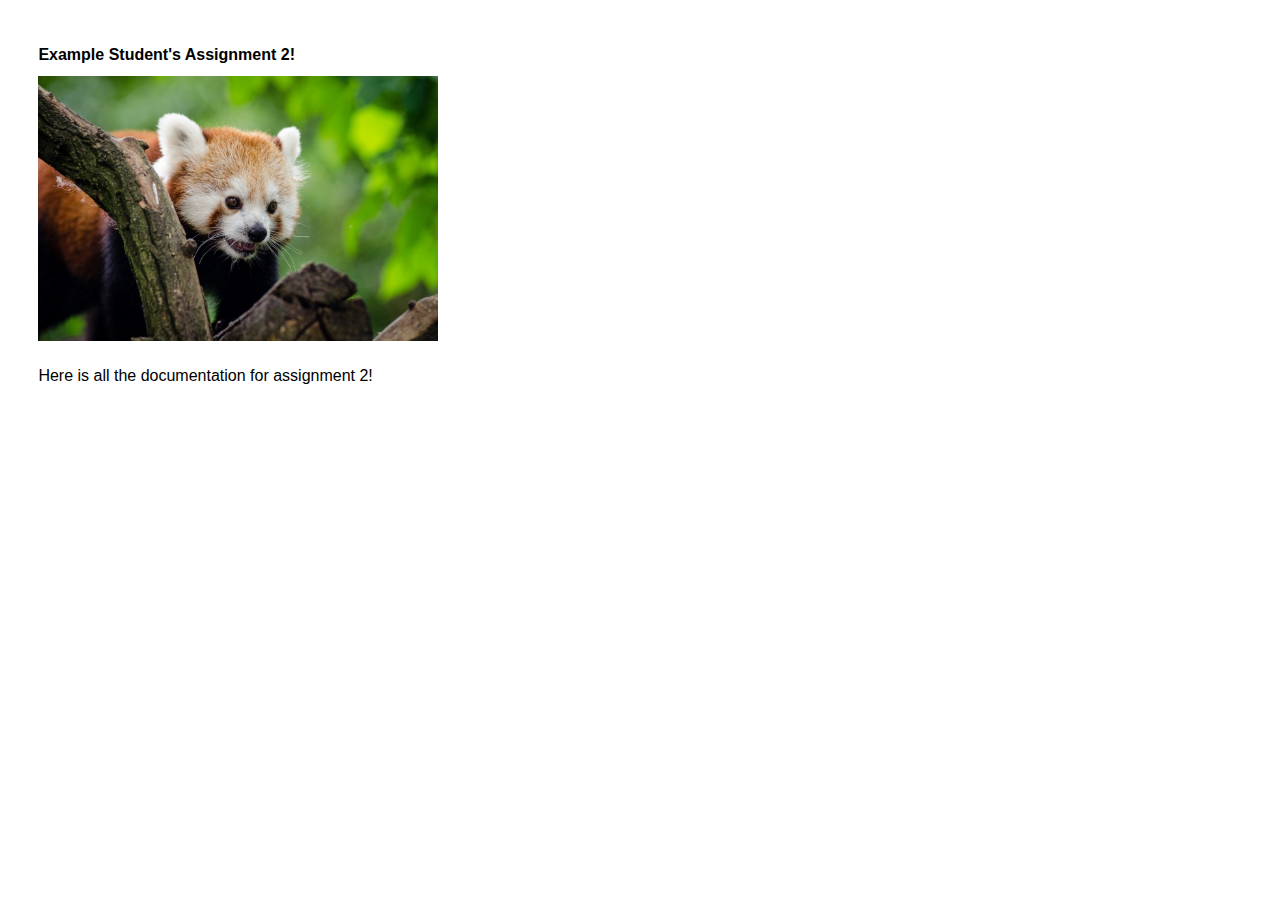
<file: assignment2.html>
<!DOCTYPE html> 
<html> 
    <head> 
        <meta charset="utf-8"> 
        <meta name="viewport" content="width=device-width, maximum-scale=1.0" />

        <title>Example Student's HCDE 439 Physical Computing Page!</title> 

        <link href="style.css" media="screen" rel="stylesheet" type="text/css" />

    </head> 
    <body> 

        <div class="header">
            <h1>Example Student's Assignment 2!</h1>
            <p>
            <img src="red-panda.jpg" width=400></a>
            </p>
            <p>
            Here is all the documentation for assignment 2!
            </p>
        </div>
        
    </body>
</html>
</file>
<file: style.css>
html,
body {
    padding: 0 0 0 0;
    margin: 0;
    font-family: 'helvetica', 'arial', 'sans';
}

li {text-align: left; margin: 0 12% 0 12% !important; line-height: 2rem;}

h1,
h2,
h3,
h4 {
    font-family: 'helvetica', 'arial', 'sans';
}

p {line-height: 1.5rem; font-weight: 300;}

a {
    color: #000;
}

.header {
    background: #fff;
    color: #000;
    padding: 3%;
    height: 30px;
    line-height: 11px;
}

.header h1 {
    font-size: 1rem;
}

/*.header-top {display: block;}*/
.header-top #left {
    display: inline-block;
    float: left;
}

.header-top #right {
    display: inline-block;
    float: right;
}


.profile {
    display: inline-block;
    overflow: auto;
    margin: 0 auto;
}

.profile img {
    text-align: center;
    vertical-align: middle;
    margin: 10px 0 auto 60px;
}

.profile p {
    display: inline;
    width: 500px;
    height: 68px;
    float: right;
    margin-left: 30px;
    padding: 13.5px;
    background-color: #f2f2f2;
    vertical-align: middle;
    line-height: 22px;
    border-radius: 20px;
    font-weight: 100;
    font-size: 0.9rem;
}

.assignment {
    font-size: 12px;
    line-height: 24px;
    font-family: 'helvetica', 'arial', 'sans';
    width: 180px;
    height: 180px;
    position: relative;
    top: 20px;
    left: 50px;
}

.assignment a {
    color: #000;
    text-decoration: none;
    width: 100%;
}

.assignment a:hover {
    background: #F06;
    color: #F06;
    text-decoration: none;
}


.footer {
    width: 1100px;
    float: left;
    padding: 300px 0px 30px 30px;
}

.widebody {
    width: 800px;
    padding: 0px 30px 30px 30px;
}

.widebody a {}

.widebody a:hover {
    background: #F06;
    color: #FFF;
    text-decoration: none;
}

#space-5 {
    height: 5vh !important;
    width: 100vw;
    overflow-x: none;
}

.column {
    float: left;
    width: 33.3%;
    padding: 0px;
    /*  padding-top: 33.3%;*/
}

.column img {
    width: 100%;
    height: auto;
    top: 0;
    display: block;
}


.row:after {
    content: "";
    display: table;
    clear: both;
}

.work {
    /*    margin: 0 10%;*/
}

.work h1 {
    font-size: 2rem;
}

.work-header {
    text-align: center;
    height: 100vh;display: inline-block;
}

.work-header img {
    text-align: center;
    width: 40%;
}


#down {
    position: absolute;
    bottom: 0%;
    left: 47%;
    height: 10%;
}

#down:hover {
    cursor: pointer;
}

#newdown:hover {
    cursor: pointer;
}

#newdown {
    position: relative;
    display:block;
    width: 10%;
    margin: 0 auto;
}
.process {
    margin: 10%;
    height: 100vh;


    /*    background: grey;*/
}

.process img {
    width: 33%;
}
}


.step img {
    float: left;
}

/*

.step-text {display: inline;  height: 68px; vertical-align: top; margin-left: 50px; top:0; font-weight: 100; font-size:1rem; clear: both; padding: }
*/

.step-text {
    width: 30%;
    display: inline-block;
    vertical-align: top;
    margin-left: 20px;
}

li {
    font-weight: 300;
    margin-bottom: 15px;
    margin-left:-10px;




    @media screen and (max-width: 600px) {
        .column {
            width: 100%;
            /*    padding-top: 100%;*/
        }
    }

    html {
        scroll-behavior: smooth;
    }
</file>
